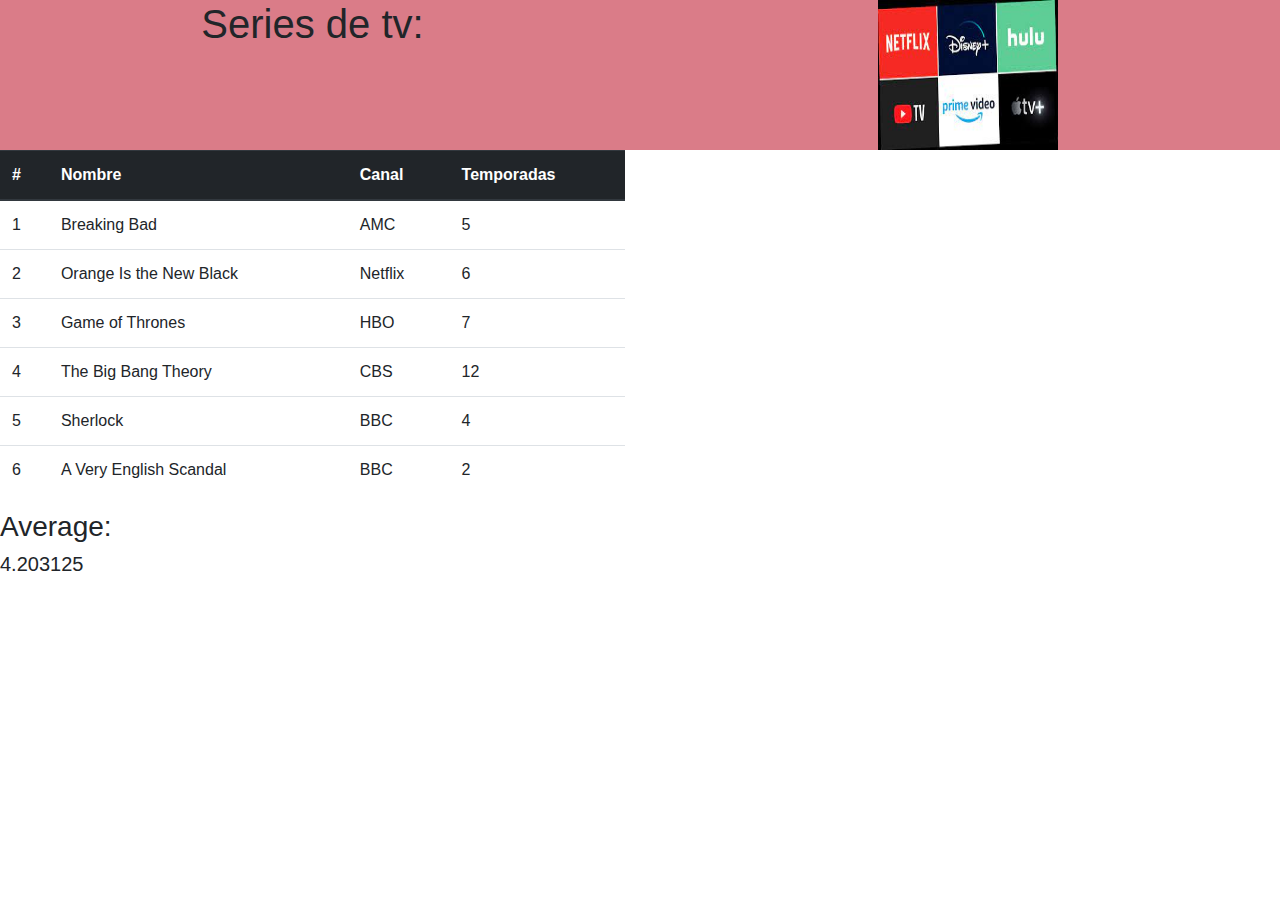
<file: ejemplots/index.html>
<!DOCTYPE html>
<html>
 <head>
  <meta charset="UTF-8"/>
  <link rel="stylesheet" href="https://stackpath.bootstrapcdn.com/bootstrap/4.1.3/css/bootstrap.min.css">
  <link rel="stylesheet" href="https://cdn.jsdelivr.net/npm/bootstrap-icons@1.5.0/font/bootstrap-icons.css">
  <link rel="stylesheet" href="style.css">
  <title>Series</title>
 
</head>
<body>
    <div class="row main_back text-center">
        <div class="col">
            <h1>Series de tv:</h1>
        </div>
        <div class="col">
            <img src="[data-uri]" 
            width="180" height="150">
        </div>
    </div>
    <div class="row">
        <div class="col">
            <table class="table">
                <thead class="thead-dark">
                   <tr>
                      <th>#</th>
                      <th>Nombre</th>
                      <th>Canal</th>
                      <th>Temporadas</th>
                   </tr>
                </thead>
                <tbody id="series">
                </tbody>
            </table>
            <h3>Average:</h3>
            <h5 id="avg_temporadas"></h5>
        </div>
        <div class="col">
            <div>
                <img id="img">
            </div>
            <div>
                <h3 id="serie_titulo"></h2>
                <p id="descripcion"></p>
                <a id="link_serie"></a>
            </div>
        </div>
    </div>
    <script type="module" src="./scripts/main.js"></script>
</body>
</file>
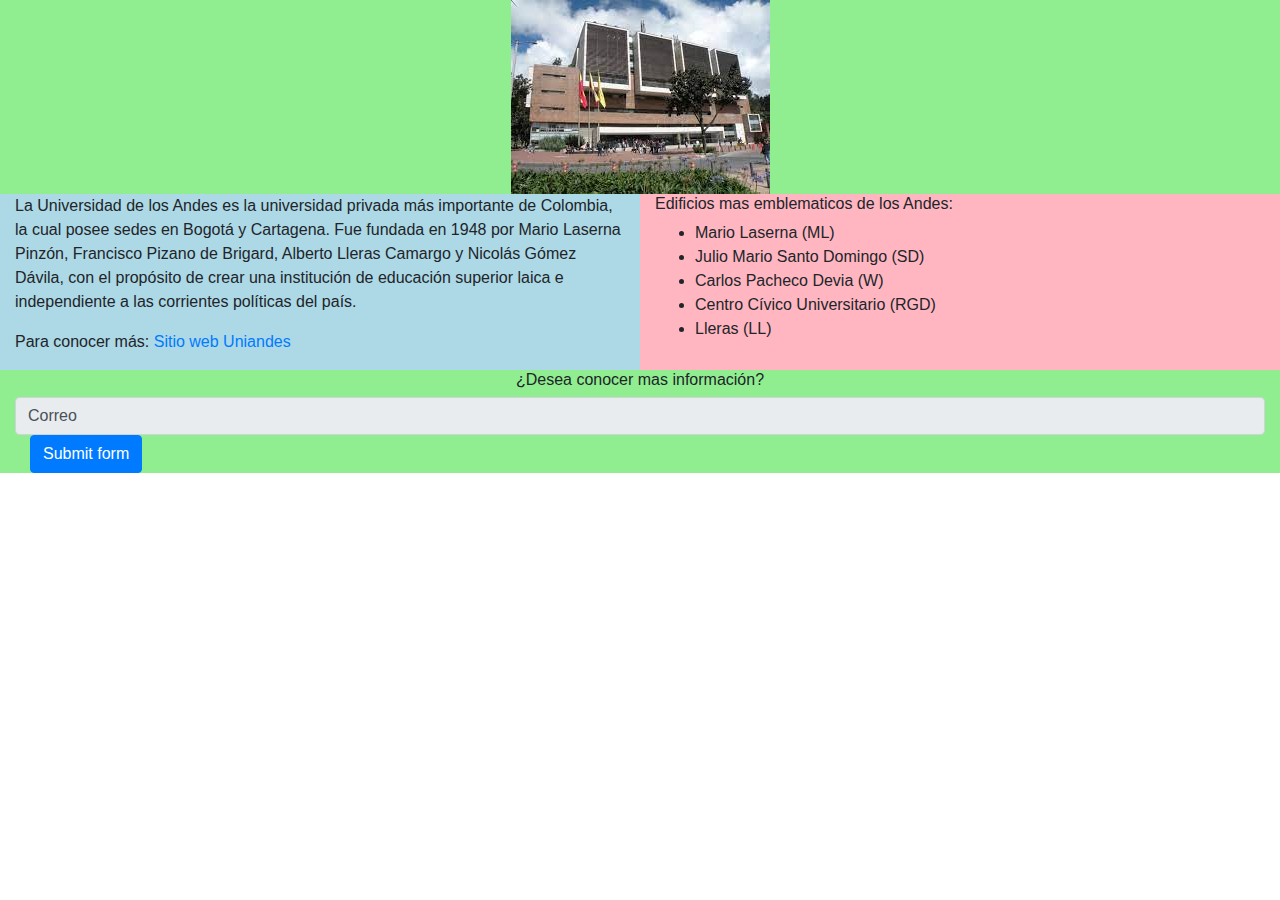
<file: TallerBoost/index.html>
<!doctype html>
<html>


<head>
  <link rel="stylesheet" href="https://stackpath.bootstrapcdn.com/bootstrap/4.1.3/css/bootstrap.min.css">
</head>

<body>

<div class="container-fluid">
    <div class="row">
      <div class="col" style="background-color:lightgreen;" >
        <div class="text-center">
        <img src="[data-uri]" class="img-fluid" >
        </div>
      </div>
    </div>
   <div class="row">
      <div class="col" style="background-color:lightblue;">
        <p >La Universidad de los Andes es la universidad privada más importante de Colombia, la cual posee sedes en Bogotá y Cartagena. Fue fundada en 1948 por Mario Laserna Pinzón, Francisco Pizano de Brigard, Alberto Lleras Camargo y Nicolás Gómez Dávila, con el propósito de crear una institución de educación superior laica e independiente a las corrientes políticas del país.
        </p>
        <p>
          Para conocer más: 
          <a href="https://uniandes.edu.co/">Sitio web Uniandes</a>
        </p>
      </div>
      <div class="col" style="background-color:lightpink;">
        <h6>
          Edificios mas emblematicos de los Andes:
        </h6>
        <ul>
        <li>Mario Laserna (ML)</li>
        <li>Julio Mario Santo Domingo (SD)</li>
        <li>Carlos Pacheco Devia (W)</li>
        <li>Centro Cívico Universitario (RGD)</li>
        <li>Lleras (LL)</li>
        </ul>
      </div>
      </div>
      <div class="row">
      <div class="col" style="background-color:lightgreen;" >
        <div class="text-center">
      <form>    
      <h6>¿Desea conocer mas información?
      </h6> 
      <input class="form-control" type="text" value="Correo" aria-label="readonly input example" readonly>
      <div></div>
      <div class="col-1">
        <button class="btn btn-primary" type="submit">Submit form</button>
      </div>
      </form>
        </div>
      </div>
      </div>

  </div>
  <br>
</div>
</body>

</html>
</file>
<file: ejemplots/style.css>
.main_back {
    background-color:rgb(218, 124, 136);
}
</file>
